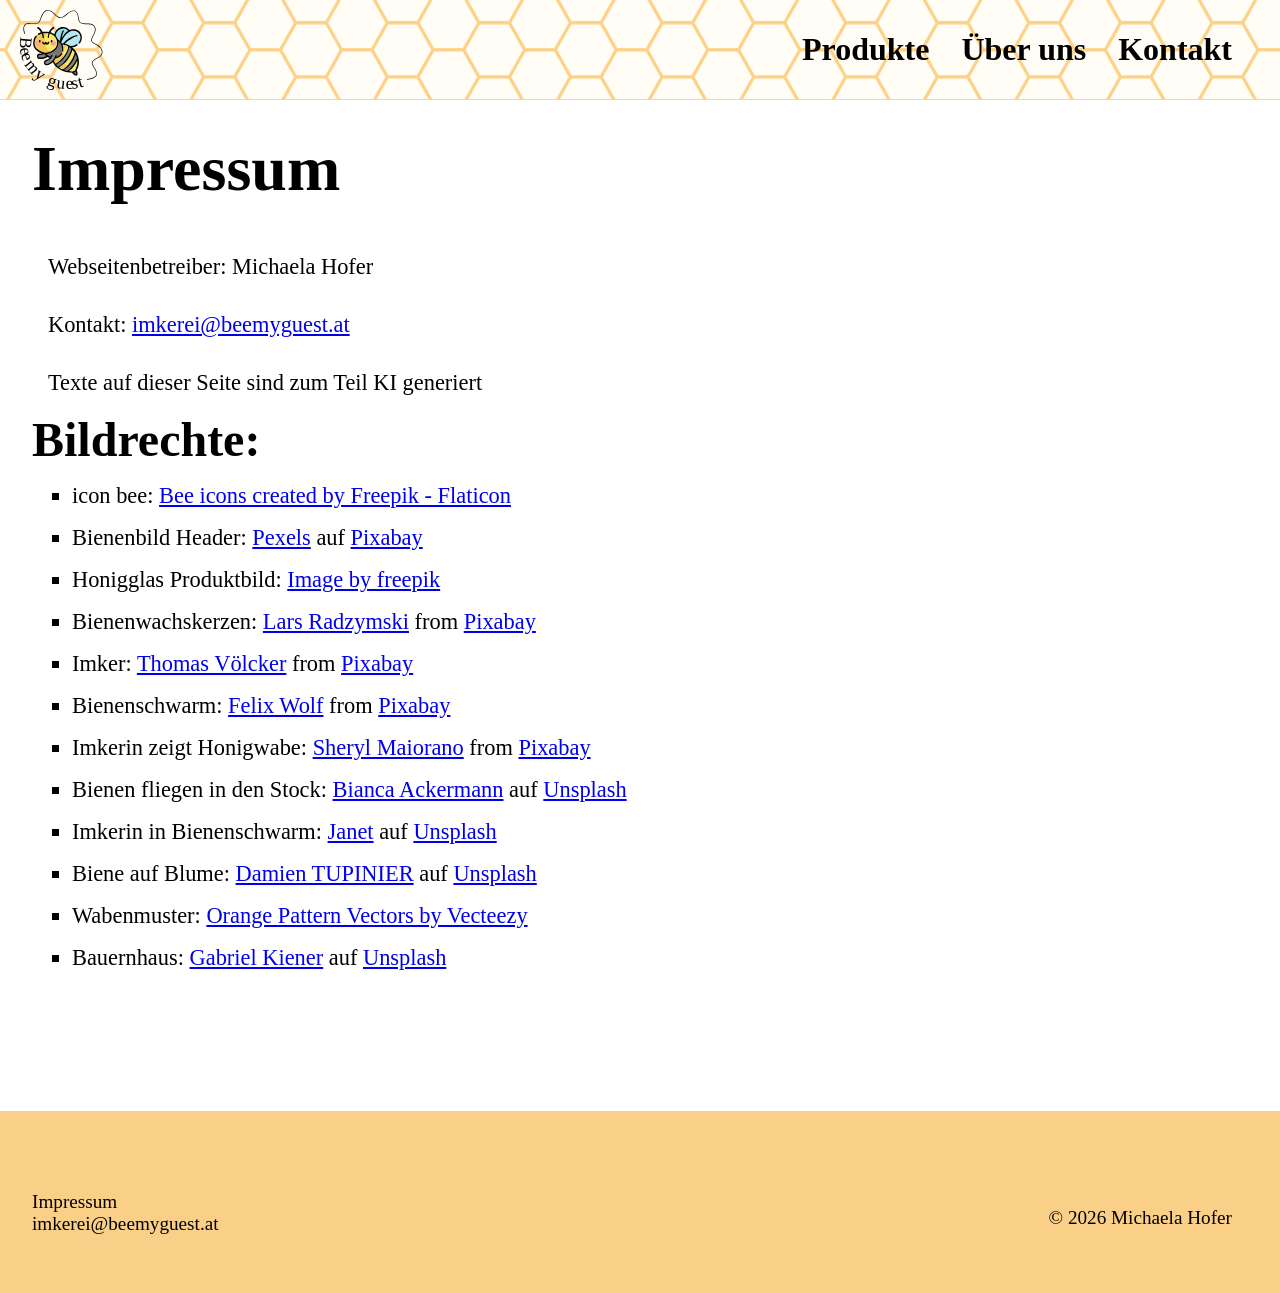
<file: impressum.html>
<!DOCTYPE html>
<html lang="de">
<head>
    <meta charset="UTF-8">
    <meta name="viewport" content="width=device-width, initial-scale=1.0">
    <title>Bee my guest</title>
    <link rel="stylesheet" href="theme.css">
</head>
<body>
<nav id="navigation">
    <div class="logo-cont">
        <img src="media/bee-logo_big.svg" alt="Logo Bee my guest - Imkereibetrieb">
        <a href="index.html"><span class="hidden-for-user">zurück zur Startseite</span></a>
    </div>
    <input type="checkbox" id="nav-toggle-control" value="öffne die Navigation">
    <label for="nav-toggle-control">
        <span class="nav-btn"></span><span class="hidden-for-user">öffne die Navigation</span>
    </label>
    <ul id="nav-links">
        <li>
            <a href="index.html#products">Produkte</a>
        </li>
        <li>
            <a href="index.html#aboutUs">Über uns</a>
        </li>
        <li>
            <a href="index.html#contact">Kontakt</a>
        </li>
    </ul>
</nav>
<main>
    <div class="content">
        <h1 class="headline">Impressum</h1>
        <div class="site-info">
            <p>Webseitenbetreiber: Michaela Hofer</p>
            <p>Kontakt: <a href="mailto:imkerei@beemyguest.at">imkerei@beemyguest.at</a></p>
            <p>Texte auf dieser Seite sind zum Teil KI generiert</p>
        </div>
        <div class="attributions">
            <h2>Bildrechte:</h2>
            <ul>
                <li>icon bee: <a href="https://www.flaticon.com/free-icons/bee" title="bee icons">Bee icons created by Freepik - Flaticon</a></li>
                <li>Bienenbild Header: <a href="https://pixabay.com/de/users/pexels-2286921/?utm_source=link-attribution&utm_medium=referral&utm_campaign=image&utm_content=1867537">Pexels</a> auf <a href="https://pixabay.com/de//?utm_source=link-attribution&utm_medium=referral&utm_campaign=image&utm_content=1867537">Pixabay</a></li>
                <li>Honigglas Produktbild: <a href="https://www.freepik.com/free-photo/honey-jar-with-spoon_4289767.htm#fromView=search&page=1&position=38&uuid=d193b917-d192-40ac-b48c-09473dfa616d&query=honey+glas">Image by freepik</a> </li>
                <li>Bienenwachskerzen: <a href="https://pixabay.com/users/flachlandhiker-148199/?utm_source=link-attribution&utm_medium=referral&utm_campaign=image&utm_content=1037111">Lars Radzymski</a> from <a href="https://pixabay.com//?utm_source=link-attribution&utm_medium=referral&utm_campaign=image&utm_content=1037111">Pixabay</a></li>
                <li>Imker: <a href="https://pixabay.com/users/topp-digital-foto-6193893/?utm_source=link-attribution&utm_medium=referral&utm_campaign=image&utm_content=2650663">Thomas Völcker</a> from <a href="https://pixabay.com//?utm_source=link-attribution&utm_medium=referral&utm_campaign=image&utm_content=2650663">Pixabay</a></li>
                <li>Bienenschwarm: <a href="https://pixabay.com/users/felix_w-6547745/?utm_source=link-attribution&utm_medium=referral&utm_campaign=image&utm_content=4310603">Felix Wolf</a> from <a href="https://pixabay.com//?utm_source=link-attribution&utm_medium=referral&utm_campaign=image&utm_content=4310603">Pixabay</a></li>
                <li>Imkerin zeigt Honigwabe: <a href="https://pixabay.com/users/mommyhen42-33663/?utm_source=link-attribution&utm_medium=referral&utm_campaign=image&utm_content=109000">Sheryl Maiorano</a> from <a href="https://pixabay.com//?utm_source=link-attribution&utm_medium=referral&utm_campaign=image&utm_content=109000">Pixabay</a></li>
                <li>Bienen fliegen in den Stock: <a href="https://unsplash.com/de/@biancablah?utm_source=unsplash&utm_medium=referral&utm_content=creditCopyText">Bianca Ackermann</a> auf <a href="https://unsplash.com/de/fotos/braune-und-schwarze-biene-auf-braunem-holzbrett-nsPPKwXxG8s?utm_source=unsplash&utm_medium=referral&utm_content=creditCopyText">Unsplash</a></li>
                <li>Imkerin in Bienenschwarm: <a href="https://unsplash.com/de/@janetab?utm_source=unsplash&utm_medium=referral&utm_content=creditCopyText">Janet</a> auf <a href="https://unsplash.com/de/fotos/mann-in-weiss-blauer-hose-und-weissem-hemd-tagsuber-auf-braunem-holztisch-stehend-gmq5T3SJ2fI?utm_source=unsplash&utm_medium=referral&utm_content=creditCopyText">Unsplash</a></li>
                <li>Biene auf Blume: <a href="https://unsplash.com/de/@tup_s?utm_source=unsplash&utm_medium=referral&utm_content=creditCopyText">Damien TUPINIER</a> auf <a href="https://unsplash.com/de/fotos/schwarze-und-braune-biene-auf-weisser-blume-Nwgsc35pmwc?utm_source=unsplash&utm_medium=referral&utm_content=creditCopyText">Unsplash</a></li>
                <li>Wabenmuster: <a href="https://www.vecteezy.com/free-vector/orange-pattern">Orange Pattern Vectors by Vecteezy</a></li>
                <li>Bauernhaus: <a href="https://unsplash.com/de/@kreativo?utm_source=unsplash&utm_medium=referral&utm_content=creditCopyText">Gabriel Kiener</a> auf <a href="https://unsplash.com/de/fotos/weisses-und-braunes-haus-in-der-nahe-von-braunem-grasfeld-und-berg-tagsuber-fiyUr6iKa8Q?utm_source=unsplash&utm_medium=referral&utm_content=creditCopyText">Unsplash</a></li>
            </ul>
        </div>
    </div>

</main>

<footer>
    <div class="links">
        <a href="impressum.html">Impressum</a>
        <br>
        <a href="mailto:imkerei@beemyguest.at">imkerei@beemyguest.at</a>
    </div>
    <div class="copyright">
        <p>&#169; 2026 Michaela Hofer</p>
    </div>
</footer>
</body>
</html>
</file>
<file: theme.css>
*,
*::before,
*::after {
    box-sizing: border-box;
    margin: 0;
    font-family: "Calibri", "sans-serif";
}

h1,
h2,
h3 {
    font-family: "Bradley Hand ITC", "sans-serif";
    font-weight: bold;
}

p {
    padding: 1rem;
}

header {
    width: 100%;
}

/*hidden elements: important for screenreaders, but not visible to see*/
.hidden-for-user {
    position: absolute;
    z-index: 0;
    opacity: 0;
}

/*navigation of the page, including the logo, links to the anchors and nav-bar-toggle for mobile phones*/
nav {
    display: flex;
    justify-content: space-between;
    position: fixed;
    top: 0;
    left: 0;
    z-index: 100;
    height: 100px;
    width: 100vw;
    border-bottom: #f8b539 solid 1px;
    background: #ffffff url("media/vecteezy_orange-and-white-seamless-honeycomb-pattern_17392250.jpg") repeat 30% 22%;
    background-size: 550px;
}

nav::before {
    content: "";
    display: block;
    position: absolute;
    height: 100px;
    width: 100%;
    z-index: -1;
    background-color: rgba(255, 251, 232, 0.9);
    opacity: .5;
}

.logo-cont {
    position: relative;
    left: 10px;
    width: 100px;
}

.logo-cont a {
    display: block;
    position: absolute;
    top: 0;
    left: 0;
    width: 100px;
    height: 100px;
}

#nav-links {
    display: none;
}

#navigation input {
    position: absolute;
    z-index: 0;
    opacity: 0;
}

#navigation label {
    display: block;
    height: 50px;
    width: 50px;
    z-index: 100;
    margin: auto 1em;
}

#navigation label:hover {
    cursor: pointer;
}

.nav-btn {
    display: block;
    position: relative;
    width: 40px;
    height: 2px;
    margin: 2rem auto;
    background-color: black;
    opacity: 1;
    transition: background-color 300ms linear;
}

.nav-btn::before,
.nav-btn::after {
    content: "";
    display: block;
    position: absolute;
    height: 2px;
    width: 40px;
    opacity: 1;
    background-color: black;
    transition: transform 300ms linear;
}

.nav-btn::before {
    transform: translateY(15px);
}

.nav-btn::after {
    transform: translateY(-15px);
}

#nav-toggle-control:checked ~ #nav-links {
    display: block;
    position: absolute;
    top: 100px;
    left: 0;
    right: 0;
    bottom: 0;
    height: 100vh;
    background-color: rgba(255, 251, 232, 0.9);
    backdrop-filter: blur(2px);
}

#nav-toggle-control:checked ~ label .nav-btn {
    background-color: rgba(0, 0, 0, 0);
}

#nav-toggle-control:checked ~ label .nav-btn::before {
    transform: rotate(45deg);
}

#nav-toggle-control:checked ~ label .nav-btn::after {
    transform: rotate(-45deg);
}

/*styling of the list elements that make the navigation*/
#nav-links {
    padding: 2rem 0 0;
    list-style-type: none;
    border-top: 1px solid #000;
}

#nav-links a {
    display: block;
    margin: 1rem;
    color: #000;
    text-align: center;
    text-decoration: none;
    font-size: 2rem;
    font-family: "Bradley Hand ITC", "sans-serif";
    font-weight: bold;
    transition: opacity 200ms linear;
}

#nav-links a:hover,
footer a:hover {
    color: #000;
    opacity: .6;
}

/*if the screen is wider than 900px, switch to desktop version of menu */
@media (min-width: 900px) {
    #nav-links {
        display: flex;
        margin: auto 0;
        padding: 0 2rem 0 0;
        border-top: none;
    }

    #navigation label {
        display: none;
    }
}

/*styles that apply to or appear on the whole page*/
main {
    transform: translateY(100px);
}

section {
    padding-top: 8rem;
}

section > h2 {
    position: relative;
    padding: 2rem 0 1rem;
    text-align: center;
    font-size: 3rem;
}

section span {
    text-align: center;
}

section > p {
    max-width: 500px;
    margin: 0 auto;
    font-size: 1.3rem;
}

/*styling the header*/
header {
    position: relative;
    height: calc(100vh - 100px);
}

header > img {
    position: absolute;
    object-fit: cover;
    height: calc(100vh - 100px);
    width: 100vw;
}

header h1 {
    position: absolute;
    top: calc(50% - 100px);
    left: 50%;
    transform: translateX(-50%);
    width: 80%;
    padding: 1rem 2rem;
    z-index: 10;
    text-align: center;
    font-size: 3rem;
    font-weight: bold;
    color: #fff;
    backdrop-filter: blur(3px);
    background-color: #00000030;
}

header span {
    font-size: 3rem;
}

@media (min-width: 900px) {
    header > img {
        width: 100%;
    }

    header h1 {
        top: calc(10% + 100px);
        width: auto;
        font-size: 6rem;
        padding: 1rem 1rem 3rem;
    }

    header span {
        font-size: 6rem;
    }
}


/*product section styles*/
.product-cont {
    display: flex;
    flex-direction: column;
    overflow: hidden;
}

.product {
    position: relative;
    margin: 1rem auto;
    max-width: 350px;
    text-align: center;
}

@media (min-width: 900px) {
    .product {
        margin: 3rem;
    }
}

.product > h3 {
    margin-top: 1rem;
    font-size: 2.5rem;
    font-weight: bold;
}

.product > p {
    padding: 0;
    margin: 1rem 0;
    font-size: 1.3rem;
}


#products img {
    width: 250px;
    height: 250px;
    object-fit: cover;
}

@media (min-width: 900px) {
    .product-cont {
        flex-direction: row;
        flex-wrap: wrap;
        justify-content: center;
    }
}


/*about us with gallery*/
#aboutUs p {
    max-width: 650px;
}

@media (min-width: 1000px) {
    #aboutUs p {
        max-width: 1000px;
    }
}

.gallery {
    display: flex;
    flex-wrap: wrap;
    justify-content: center;
}

.gallery-img {
    margin: 3rem 1rem 0;
    max-width: 300px;
    max-height: 300px;
    overflow: hidden;
}

@media (min-width: 900px) {
    .gallery-img {
        margin: 1.5rem;
        max-width: 450px;
        max-height: 450px;
    }
}

.gallery-img > img {
    width: 300px;
    height: 300px;
    object-fit: cover;
}

/*Contact section*/
#contact {
    padding-bottom: 5rem;
}

#contact p {
    padding-bottom: 1rem;
    font-size: 1.7rem;
    text-align: center;
}

#contact h2 {
    padding-top: 6rem;
}

.contact-cont {
    display: flex;
    flex-direction: column;
    justify-content: center;
    margin: 2rem 1rem 10rem;
    max-height: 600px;
}

#contact .img-cont {
    margin: 0 auto;
    overflow: hidden;
    order: 2;
}

#contact img {
    object-fit: contain;
    max-height: 300px;
}

@media (min-width: 900px) {
    .contact-cont {
        flex-direction: row;
    }

    #contact p {
        text-align: right;
    }

    #contact .img-cont {
        margin: 0;
    }
}

@media (min-width: 1000px) {
    #contact img {
        max-height: 400px;
    }
}

/*footer*/
footer {
    display: flex;
    justify-content: space-between;
    padding: 5rem 0 3rem;
    margin-top: 15rem;
    font-size: 1.2rem;
    background-color: #facf87;
    border-top: #f8b539;
}

footer > div {
    padding: 0 2rem;
}

.links a {
    color: black;
    text-decoration: none;
    transition: opacity 200ms linear;
}

.copyright {
    order: 2;
}

/**/
/*Impressum*/
/**/
.content {
    padding: 0 2rem;
    margin: 0 auto;
}

.site-info > p,
.attributions > p {
    font-size: 1.4rem;
}

.headline {
    font-size: 4rem;
    padding-top: 2rem;
    padding-bottom: 2rem;
}

.attributions h2 {
    font-size: 3rem;
}

.attributions li {
    padding-top: 1rem;
    font-size: 1.4rem;
    list-style-type: square;
}
</file>
